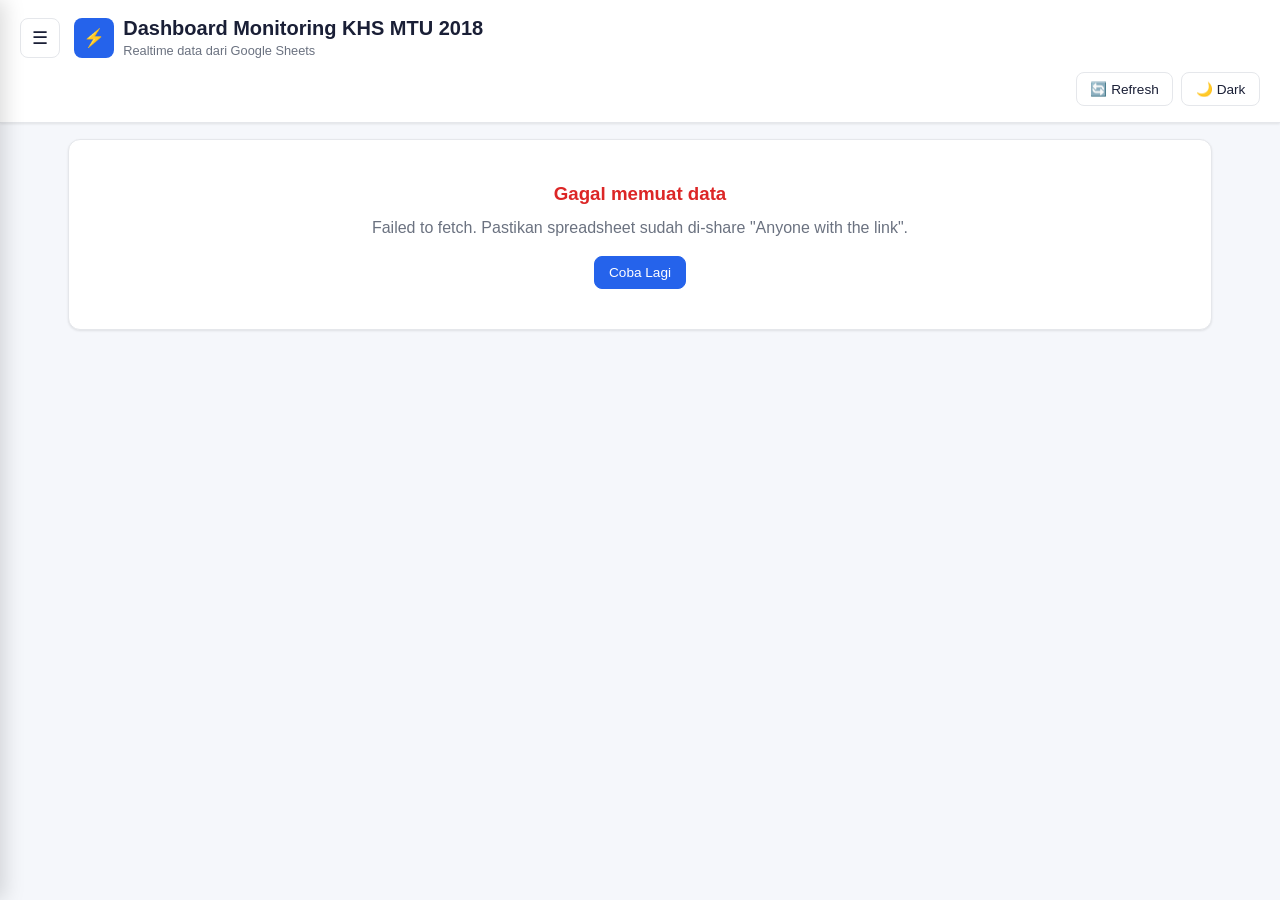
<file: 2018.html>
<!DOCTYPE html>
<html lang="id">
<head>
<meta charset="UTF-8"/>
<meta name="viewport" content="width=device-width, initial-scale=1.0"/>
<title>Dashboard KHS MTU 2018 — UPT Probolinggo</title>
<link rel="stylesheet" href="assets/style.css"/>
<script>
/* ── KONFIGURASI DASHBOARD 2018 ─────────────────────────
   Sheet  : 01. REKAP MTU 2018  (gid=1663287907)
   Kolom  : O (idx 14) = JML MTU
             P (idx 15) = STATUS PASANG (SUDAH/BELUM)
   Filter : tidak ada (tampilkan semua baris)
   Tabel  : tampilkan kolom 0..15 (A sampai P = STATUS PASANG)
──────────────────────────────────────────────────────── */
const DASHBOARD_CONFIG = {
  sheetId      : '1n2rFEUf5O02qZuUqEK9WqID5nC9CGObcokTN2qZ8Sps',
  gid          : '1663287907',
  year         : 2018,
  title        : 'KHS MTU 2018',
  jumlahIdx    : 14,
  statusIdx    : 15,
  filterIdx    : null,
  filterVal    : null,
  tableUntilIdx: 15
};
</script>
</head>
<body>

<!-- Sidebar -->
<div class="sidebar-backdrop" id="sidebarBackdrop"></div>
<aside class="sidebar" id="sidebar" aria-hidden="true">
  <div class="sidebar-header">
    <div class="sidebar-title">
      <div class="logo">⚡</div>
      <div><div class="sidebar-brand">KHS MTU</div><div class="sidebar-sub">UPT Probolinggo</div></div>
    </div>
    <button class="sidebar-close" id="sidebarCloseBtn" aria-label="Tutup sidebar">✕</button>
  </div>
  <nav class="sidebar-nav">
    <a href="index.html" class="sidebar-link">🏠 <span>Dashboard Utama</span></a>
    <a href="2018.html" class="sidebar-link active">📅 <span>MTU 2018</span></a>
    <a href="2021.html" class="sidebar-link">📅 <span>MTU 2021</span></a>
    <a href="2023.html" class="sidebar-link">📅 <span>MTU 2023</span></a>
    <a href="2024.html" class="sidebar-link">📅 <span>MTU 2024</span></a>
    <a href="2026.html" class="sidebar-link">📅 <span>MTU 2026</span></a>
  </nav>
  <div class="sidebar-footer"><div>PT PLN (PERSERO)</div><div>UPT PROBOLINGGO</div></div>
</aside>

<header>
  <div class="header-inner">
    <div class="title">
      <button class="hamburger-btn" id="hamburgerBtn" aria-label="Buka menu">☰</button>
      <div class="logo">⚡</div>
      <div style="min-width:0;">
        <h1>Dashboard Monitoring KHS MTU 2018</h1>
        <div class="subtitle">Realtime data dari Google Sheets</div>
      </div>
    </div>
    <div class="header-actions">
      <button class="btn" id="refreshBtnL">🔄 Refresh</button>
      <button class="btn" id="themeToggle">🌙 Dark</button>
    </div>
  </div>
</header>

<main>

  <!-- Loading -->
  <div id="loadingL" class="loading">
    <div class="spinner"></div>
    <p>Memuat data dari Google Sheets...</p>
  </div>

  <!-- Error -->
  <div id="errorL" class="error hidden">
    <h3>Gagal memuat data</h3>
    <p id="errorMsgL"></p>
    <button class="btn btn-primary" onclick="loadDataLegacy()">Coba Lagi</button>
  </div>

  <!-- Dashboard -->
  <div id="dashboardL" class="hidden">

    <!-- Stat cards -->
    <div class="stats-grid">
      <div class="stat-card primary">
        <div class="label">JUMLAH MTU</div>
        <div class="value" id="statTotal">—</div>
      </div>
      <div class="stat-card success">
        <div class="label">SUDAH TERPASANG</div>
        <div class="value" id="statTerpasang">—</div>
      </div>
      <div class="stat-card warning">
        <div class="label">BELUM TERPASANG</div>
        <div class="value" id="statBelum">—</div>
      </div>
      <!-- Bursa: hidden untuk 2018, ditampilkan oleh JS hanya untuk 2023 -->
      <div class="stat-card" id="statBursaWrap" style="display:none;">
        <div class="label">BELUM TERPASANG (BURSA)</div>
        <div class="value" id="statBursa">—</div>
      </div>
    </div>

    <!-- Filter -->
    <div class="filters">
      <div class="filter-group">
        <label for="filterGIL">Gardu Induk</label>
        <select id="filterGIL"><option value="" class="default-opt">Semua GI</option></select>
      </div>
      <div class="filter-group">
        <label for="filterJenisMTUL">Jenis MTU</label>
        <select id="filterJenisMTUL"><option value="" class="default-opt">Semua Jenis MTU</option></select>
      </div>
      <div class="filter-group">
        <label for="filterStatusL">Status Pasang</label>
        <select id="filterStatusL"><option value="" class="default-opt">Semua Status</option></select>
      </div>
      <div class="filter-reset">
        <button class="btn" id="resetFiltersL">↺ Reset Filter</button>
      </div>
    </div>

    <!-- Tabel -->
    <div class="table-card">
      <div class="table-header">
        <h3>📋 Data Detail</h3>
        <div class="table-header-right">
          <div class="table-info" id="tableInfoL">Menampilkan 0 data</div>
          <button class="btn btn-copy" id="copyTableBtnL" title="Salin data">📋 Copy</button>
        </div>
      </div>
      <div class="table-toggle-wrap">
        <div class="table-toggle">
          <button type="button" class="table-toggle-btn table-toggle-btn-l active" data-mode="total">
            <span class="ttb-label">Total MTU</span>
            <span class="ttb-count" id="ttbCountTotalL">0</span>
          </button>
          <button type="button" class="table-toggle-btn table-toggle-btn-l" data-mode="terpasang">
            <span class="ttb-label">Sudah Terpasang</span>
            <span class="ttb-count" id="ttbCountTerpasangL">0</span>
          </button>
          <button type="button" class="table-toggle-btn table-toggle-btn-l" data-mode="belum">
            <span class="ttb-label">Belum Terpasang</span>
            <span class="ttb-count" id="ttbCountBelumL">0</span>
          </button>
        </div>
      </div>
      <div class="table-scroll">
        <table>
          <thead><tr id="tableHeaderRowL"></tr></thead>
          <tbody id="tableBodyL"></tbody>
        </table>
      </div>
      <div class="pagination">
        <div class="pagination-info" id="paginationInfoL"></div>
        <div class="pagination-buttons">
          <button class="btn" id="prevPageL">← Prev</button>
          <button class="btn" id="nextPageL">Next →</button>
        </div>
      </div>
    </div>

  </div><!-- /#dashboardL -->
</main>

<button class="scroll-top" id="scrollTopBtn" title="Kembali ke atas">↑</button>

<script src="assets/dashboard-legacy.js"></script>
</body>
</html>
</file>
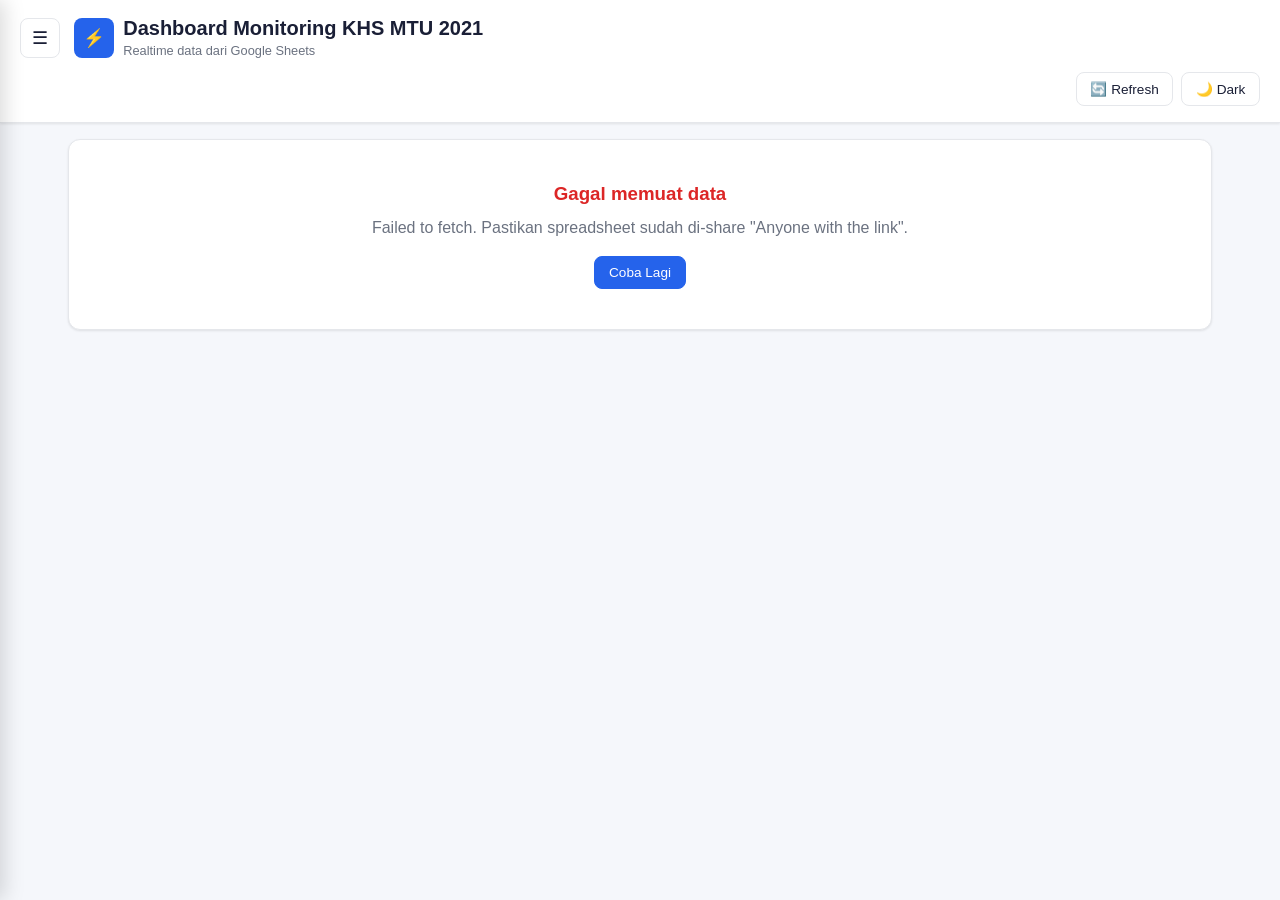
<file: 2021.html>
<!DOCTYPE html>
<html lang="id">
<head>
<meta charset="UTF-8"/>
<meta name="viewport" content="width=device-width, initial-scale=1.0"/>
<title>Dashboard KHS MTU 2021 — UPT Probolinggo</title>
<link rel="stylesheet" href="assets/style.css"/>
<script>
/* ── KONFIGURASI DASHBOARD 2021 ─────────────────────────
   Sheet  : 02. REKAP MTU 2021  (gid=561512309)
   Kolom  : I (idx 8)  = JML MTU
             Q (idx 16) = STATUS PASANG (SUDAH/BELUM)
   Filter : tidak ada
   Tabel  : tampilkan kolom 0..16 (A sampai Q)
──────────────────────────────────────────────────────── */
const DASHBOARD_CONFIG = {
  sheetId      : '1n2rFEUf5O02qZuUqEK9WqID5nC9CGObcokTN2qZ8Sps',
  gid          : '561512309',
  year         : 2021,
  title        : 'KHS MTU 2021',
  jumlahIdx    : 8,
  statusIdx    : 16,
  filterIdx    : null,
  filterVal    : null,
  tableUntilIdx: 16
};
</script>
</head>
<body>

<div class="sidebar-backdrop" id="sidebarBackdrop"></div>
<aside class="sidebar" id="sidebar" aria-hidden="true">
  <div class="sidebar-header">
    <div class="sidebar-title">
      <div class="logo">⚡</div>
      <div><div class="sidebar-brand">KHS MTU</div><div class="sidebar-sub">UPT Probolinggo</div></div>
    </div>
    <button class="sidebar-close" id="sidebarCloseBtn" aria-label="Tutup sidebar">✕</button>
  </div>
  <nav class="sidebar-nav">
    <a href="index.html" class="sidebar-link">🏠 <span>Dashboard Utama</span></a>
    <a href="2018.html" class="sidebar-link">📅 <span>MTU 2018</span></a>
    <a href="2021.html" class="sidebar-link active">📅 <span>MTU 2021</span></a>
    <a href="2023.html" class="sidebar-link">📅 <span>MTU 2023</span></a>
    <a href="2024.html" class="sidebar-link">📅 <span>MTU 2024</span></a>
    <a href="2026.html" class="sidebar-link">📅 <span>MTU 2026</span></a>
  </nav>
  <div class="sidebar-footer"><div>PT PLN (PERSERO)</div><div>UPT PROBOLINGGO</div></div>
</aside>

<header>
  <div class="header-inner">
    <div class="title">
      <button class="hamburger-btn" id="hamburgerBtn" aria-label="Buka menu">☰</button>
      <div class="logo">⚡</div>
      <div style="min-width:0;">
        <h1>Dashboard Monitoring KHS MTU 2021</h1>
        <div class="subtitle">Realtime data dari Google Sheets</div>
      </div>
    </div>
    <div class="header-actions">
      <button class="btn" id="refreshBtnL">🔄 Refresh</button>
      <button class="btn" id="themeToggle">🌙 Dark</button>
    </div>
  </div>
</header>

<main>
  <div id="loadingL" class="loading">
    <div class="spinner"></div><p>Memuat data dari Google Sheets...</p>
  </div>
  <div id="errorL" class="error hidden">
    <h3>Gagal memuat data</h3><p id="errorMsgL"></p>
    <button class="btn btn-primary" onclick="loadDataLegacy()">Coba Lagi</button>
  </div>
  <div id="dashboardL" class="hidden">
    <div class="stats-grid">
      <div class="stat-card primary"><div class="label">JUMLAH MTU</div><div class="value" id="statTotal">—</div></div>
      <div class="stat-card success"><div class="label">SUDAH TERPASANG</div><div class="value" id="statTerpasang">—</div></div>
      <div class="stat-card warning"><div class="label">BELUM TERPASANG</div><div class="value" id="statBelum">—</div></div>
      <div class="stat-card" id="statBursaWrap" style="display:none;"><div class="label">BELUM TERPASANG (BURSA)</div><div class="value" id="statBursa">—</div></div>
    </div>
    <div class="filters">
      <div class="filter-group"><label for="filterGIL">Gardu Induk</label><select id="filterGIL"><option value="" class="default-opt">Semua GI</option></select></div>
      <div class="filter-group"><label for="filterJenisMTUL">Jenis MTU</label><select id="filterJenisMTUL"><option value="" class="default-opt">Semua Jenis MTU</option></select></div>
      <div class="filter-group"><label for="filterStatusL">Status Pasang</label><select id="filterStatusL"><option value="" class="default-opt">Semua Status</option></select></div>
      <div class="filter-reset"><button class="btn" id="resetFiltersL">↺ Reset Filter</button></div>
    </div>
    <div class="table-card">
      <div class="table-header">
        <h3>📋 Data Detail</h3>
        <div class="table-header-right">
          <div class="table-info" id="tableInfoL">Menampilkan 0 data</div>
          <button class="btn btn-copy" id="copyTableBtnL" title="Salin data">📋 Copy</button>
        </div>
      </div>
      <div class="table-toggle-wrap">
        <div class="table-toggle">
          <button type="button" class="table-toggle-btn table-toggle-btn-l active" data-mode="total"><span class="ttb-label">Total MTU</span><span class="ttb-count" id="ttbCountTotalL">0</span></button>
          <button type="button" class="table-toggle-btn table-toggle-btn-l" data-mode="terpasang"><span class="ttb-label">Sudah Terpasang</span><span class="ttb-count" id="ttbCountTerpasangL">0</span></button>
          <button type="button" class="table-toggle-btn table-toggle-btn-l" data-mode="belum"><span class="ttb-label">Belum Terpasang</span><span class="ttb-count" id="ttbCountBelumL">0</span></button>
        </div>
      </div>
      <div class="table-scroll"><table><thead><tr id="tableHeaderRowL"></tr></thead><tbody id="tableBodyL"></tbody></table></div>
      <div class="pagination">
        <div class="pagination-info" id="paginationInfoL"></div>
        <div class="pagination-buttons"><button class="btn" id="prevPageL">← Prev</button><button class="btn" id="nextPageL">Next →</button></div>
      </div>
    </div>
  </div>
</main>
<button class="scroll-top" id="scrollTopBtn" title="Kembali ke atas">↑</button>
<script src="assets/dashboard-legacy.js"></script>
</body>
</html>
</file>
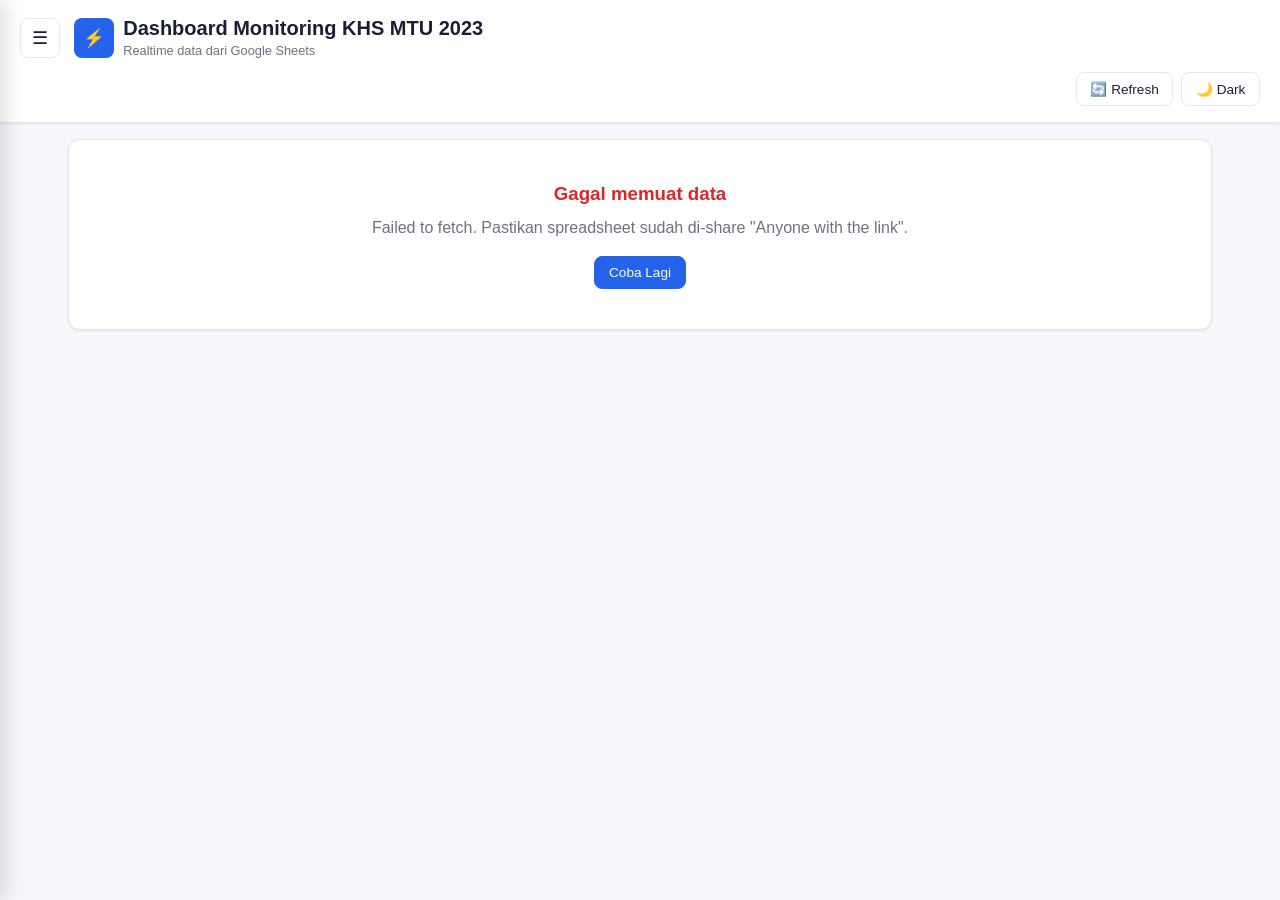
<file: 2023.html>
<!DOCTYPE html>
<html lang="id">
<head>
<meta charset="UTF-8"/>
<meta name="viewport" content="width=device-width, initial-scale=1.0"/>
<title>Dashboard KHS MTU 2023 — UPT Probolinggo</title>
<link rel="stylesheet" href="assets/style.css"/>
<script>
/* ── KONFIGURASI DASHBOARD 2023 ─────────────────────────
   Sheet  : 03. REKAP MTU 2023  (gid=1740942727)
   Kolom  : D (idx 3)  = STATUS MTU → filter hanya SCM
             L (idx 11) = JML MTU
             T (idx 19) = STATUS PASANG (SUDAH/BELUM/BURSA)
   Tabel  : tampilkan kolom 0..19 (A sampai T)
──────────────────────────────────────────────────────── */
const DASHBOARD_CONFIG = {
  sheetId      : '1n2rFEUf5O02qZuUqEK9WqID5nC9CGObcokTN2qZ8Sps',
  gid          : '1740942727',
  year         : 2023,
  title        : 'KHS MTU 2023',
  jumlahIdx    : 11,
  statusIdx    : 19,
  filterIdx    : 3,
  filterVal    : 'SCM',
  tableUntilIdx: 19
};
</script>
</head>
<body>

<div class="sidebar-backdrop" id="sidebarBackdrop"></div>
<aside class="sidebar" id="sidebar" aria-hidden="true">
  <div class="sidebar-header">
    <div class="sidebar-title">
      <div class="logo">⚡</div>
      <div><div class="sidebar-brand">KHS MTU</div><div class="sidebar-sub">UPT Probolinggo</div></div>
    </div>
    <button class="sidebar-close" id="sidebarCloseBtn" aria-label="Tutup sidebar">✕</button>
  </div>
  <nav class="sidebar-nav">
    <a href="index.html" class="sidebar-link">🏠 <span>Dashboard Utama</span></a>
    <a href="2018.html" class="sidebar-link">📅 <span>MTU 2018</span></a>
    <a href="2021.html" class="sidebar-link">📅 <span>MTU 2021</span></a>
    <a href="2023.html" class="sidebar-link active">📅 <span>MTU 2023</span></a>
    <a href="2024.html" class="sidebar-link">📅 <span>MTU 2024</span></a>
    <a href="2026.html" class="sidebar-link">📅 <span>MTU 2026</span></a>
  </nav>
  <div class="sidebar-footer"><div>PT PLN (PERSERO)</div><div>UPT PROBOLINGGO</div></div>
</aside>

<header>
  <div class="header-inner">
    <div class="title">
      <button class="hamburger-btn" id="hamburgerBtn" aria-label="Buka menu">☰</button>
      <div class="logo">⚡</div>
      <div style="min-width:0;">
        <h1>Dashboard Monitoring KHS MTU 2023</h1>
        <div class="subtitle">Realtime data dari Google Sheets</div>
      </div>
    </div>
    <div class="header-actions">
      <button class="btn" id="refreshBtnL">🔄 Refresh</button>
      <button class="btn" id="themeToggle">🌙 Dark</button>
    </div>
  </div>
</header>

<main>
  <div id="loadingL" class="loading">
    <div class="spinner"></div><p>Memuat data dari Google Sheets...</p>
  </div>
  <div id="errorL" class="error hidden">
    <h3>Gagal memuat data</h3><p id="errorMsgL"></p>
    <button class="btn btn-primary" onclick="loadDataLegacy()">Coba Lagi</button>
  </div>
  <div id="dashboardL" class="hidden">
    <div class="stats-grid">
      <div class="stat-card primary"><div class="label">JUMLAH MTU</div><div class="value" id="statTotal">—</div></div>
      <div class="stat-card success"><div class="label">SUDAH TERPASANG</div><div class="value" id="statTerpasang">—</div></div>
      <div class="stat-card warning"><div class="label">BELUM TERPASANG</div><div class="value" id="statBelum">—</div></div>
      <!-- Bursa: ditampilkan oleh JS karena year=2023 -->
      <div class="stat-card danger" id="statBursaWrap">
        <div class="label">BELUM TERPASANG (BURSA)</div>
        <div class="value" id="statBursa">—</div>
      </div>
    </div>
    <div class="filters">
      <div class="filter-group"><label for="filterGIL">Gardu Induk</label><select id="filterGIL"><option value="" class="default-opt">Semua GI</option></select></div>
      <div class="filter-group"><label for="filterJenisMTUL">Jenis MTU</label><select id="filterJenisMTUL"><option value="" class="default-opt">Semua Jenis MTU</option></select></div>
      <div class="filter-group"><label for="filterStatusL">Status Pasang</label><select id="filterStatusL"><option value="" class="default-opt">Semua Status</option></select></div>
      <div class="filter-reset"><button class="btn" id="resetFiltersL">↺ Reset Filter</button></div>
    </div>
    <div class="table-card">
      <div class="table-header">
        <h3>📋 Data Detail</h3>
        <div class="table-header-right">
          <div class="table-info" id="tableInfoL">Menampilkan 0 data</div>
          <button class="btn btn-copy" id="copyTableBtnL" title="Salin data">📋 Copy</button>
        </div>
      </div>
      <div class="table-toggle-wrap">
        <div class="table-toggle">
          <button type="button" class="table-toggle-btn table-toggle-btn-l active" data-mode="total"><span class="ttb-label">Total MTU</span><span class="ttb-count" id="ttbCountTotalL">0</span></button>
          <button type="button" class="table-toggle-btn table-toggle-btn-l" data-mode="terpasang"><span class="ttb-label">Sudah Terpasang</span><span class="ttb-count" id="ttbCountTerpasangL">0</span></button>
          <button type="button" class="table-toggle-btn table-toggle-btn-l" data-mode="belum"><span class="ttb-label">Belum Terpasang</span><span class="ttb-count" id="ttbCountBelumL">0</span></button>
        </div>
      </div>
      <div class="table-scroll"><table><thead><tr id="tableHeaderRowL"></tr></thead><tbody id="tableBodyL"></tbody></table></div>
      <div class="pagination">
        <div class="pagination-info" id="paginationInfoL"></div>
        <div class="pagination-buttons"><button class="btn" id="prevPageL">← Prev</button><button class="btn" id="nextPageL">Next →</button></div>
      </div>
    </div>
  </div>
</main>
<button class="scroll-top" id="scrollTopBtn" title="Kembali ke atas">↑</button>
<script src="assets/dashboard-legacy.js"></script>
</body>
</html>
</file>
<file: assets/style.css>
:root {
    --bg: #f5f7fb; --surface: #ffffff; --surface-2: #f0f2f7;
    --text: #1a1f36; --text-muted: #6b7280; --border: #e5e7eb;
    --primary: #2563eb; --primary-hover: #1d4ed8;
    --success: #16a34a; --warning: #f59e0b; --danger: #dc2626;
    --shadow: 0 1px 3px rgba(0,0,0,0.06), 0 1px 2px rgba(0,0,0,0.04);
    --shadow-lg: 0 8px 20px rgba(0,0,0,0.15);
    --row-selected-bg: #fef3c7;
    --row-selected-text: #1a1f36;
    --row-selected-border: #f59e0b;
  }
  [data-theme="dark"] {
    --bg: #0f172a; --surface: #1e293b; --surface-2: #283548;
    --text: #f1f5f9; --text-muted: #94a3b8; --border: #334155;
    --primary: #3b82f6; --primary-hover: #60a5fa;
    --success: #22c55e; --warning: #fbbf24; --danger: #ef4444;
    --shadow: 0 1px 3px rgba(0,0,0,0.4);
    --shadow-lg: 0 8px 20px rgba(0,0,0,0.5);
    --row-selected-bg: #3b3416;
    --row-selected-text: #fde68a;
    --row-selected-border: #fbbf24;
  }
  *, *::before, *::after { box-sizing: border-box; margin: 0; padding: 0; }
  html, body {
    width: 100%; max-width: 100%; overflow-x: hidden;
    -webkit-text-size-adjust: 100%;
    text-size-adjust: 100%;
  }
  body {
    font-family: -apple-system, BlinkMacSystemFont, 'Segoe UI', Roboto, sans-serif;
    background: var(--bg); color: var(--text);
    min-height: 100vh; transition: background 0.3s, color 0.3s; line-height: 1.5;
  }

  header {
    background: var(--surface); border-bottom: 1px solid var(--border);
    padding: 1rem 1.25rem; box-shadow: var(--shadow);
    position: sticky; top: 0; z-index: 100; width: 100%;
  }
  .header-inner {
    width: 100%; max-width: 1240px; margin: 0 auto;
    display: flex; flex-direction: column; gap: 0.75rem;
  }
  .title { display: flex; align-items: center; gap: 0.6rem; min-width: 0; width: 100%; }
  .title h1 { font-size: clamp(1rem, 3.5vw, 1.25rem); font-weight: 600; line-height: 1.25; }
  .title .subtitle { font-size: clamp(0.7rem, 2vw, 0.8rem); color: var(--text-muted); }
  .logo {
    width: 40px; height: 40px; flex-shrink: 0;
    background: var(--primary); border-radius: 8px;
    display: flex; align-items: center; justify-content: center;
    color: white; font-weight: 700; font-size: 1.1rem;
  }
  .header-actions {
    display: flex; gap: 0.5rem; align-items: center;
    justify-content: flex-end; width: 100%; flex-wrap: wrap;
  }
  .btn {
    padding: 0.5rem 0.85rem; border: 1px solid var(--border); border-radius: 8px;
    background: var(--surface); color: var(--text); cursor: pointer;
    font-size: 0.85rem; transition: all 0.2s;
    display: inline-flex; align-items: center; gap: 0.35rem; white-space: nowrap;
  }
  .btn:hover { background: var(--surface-2); border-color: var(--primary); }
  .btn-primary { background: var(--primary); color: white; border-color: var(--primary); }
  .btn:disabled { opacity: 0.5; cursor: not-allowed; }

  /* ===== MAIN: padding fluid kiri-kanan ===== */
  main {
    width: 100%;
    max-width: 1240px;
    margin: 0 auto;
    /* padding kiri-kanan responsif: minimum 1.25rem di HP, sampai 3rem di desktop */
    padding: 1rem clamp(1.25rem, 6vw, 3rem);
  }

  .stats-grid {
    display: grid;
    grid-template-columns: repeat(auto-fit, minmax(min(100%, 200px), 1fr));
    gap: 0.75rem; margin-bottom: 1.25rem; width: 100%;
  }
  .stat-card {
    background: var(--surface); border: 1px solid var(--border);
    border-radius: 12px; padding: 1rem 1.25rem; box-shadow: var(--shadow);
    min-width: 0;
  }
  .stat-card .label {
    font-size: 0.75rem; color: var(--text-muted);
    text-transform: uppercase; letter-spacing: 0.05em; margin-bottom: 0.5rem;
    word-break: break-word;
  }
  .stat-card .value { font-size: clamp(1.4rem, 4vw, 1.75rem); font-weight: 700; word-break: break-word; }
  .stat-card.primary { border-left: 4px solid var(--primary); }
  .stat-card.success { border-left: 4px solid var(--success); }
  .stat-card.warning { border-left: 4px solid var(--warning); }

  .filters {
    background: var(--surface); border: 1px solid var(--border);
    border-radius: 12px; padding: 1rem; margin-bottom: 1.25rem;
    box-shadow: var(--shadow);
    display: grid;
    grid-template-columns: repeat(auto-fit, minmax(min(100%, 170px), 1fr));
    gap: 0.75rem; width: 100%;
  }
  .filter-group { display: flex; flex-direction: column; gap: 0.35rem; min-width: 0; }
  .filter-group label {
    font-size: 0.7rem; color: var(--text-muted);
    text-transform: uppercase; letter-spacing: 0.05em; font-weight: 600;
  }
  .filter-group select {
    width: 100%; padding: 0.55rem 0.75rem; border: 1px solid var(--border);
    border-radius: 8px; background: var(--surface); color: var(--text);
    font-size: 0.9rem;
  }
  .filter-group select:focus { outline: none; border-color: var(--primary); }
  .filter-group select:disabled { opacity: 0.5; cursor: not-allowed; }
  /* Opsi default ("Semua ULTG", dll) tampil bold */
  .filter-group select option.default-opt { font-weight: 700; }
  .filter-reset { grid-column: 1 / -1; display: flex; justify-content: flex-end; }

  .charts-grid {
    display: grid;
    grid-template-columns: repeat(auto-fit, minmax(min(100%, 320px), 1fr));
    gap: 1rem; margin-bottom: 1.25rem; width: 100%;
  }
  .chart-card {
    background: var(--surface); border: 1px solid var(--border);
    border-radius: 12px; padding: 1rem; box-shadow: var(--shadow); min-width: 0;
  }
  .chart-card h3 { font-size: 0.95rem; font-weight: 600; }
  .chart-card-header {
    display: flex; justify-content: space-between; align-items: center;
    flex-wrap: wrap; gap: 0.5rem; margin-bottom: 0.75rem;
  }

  /* Filter di atas chart: dropdown + tombol search untuk buka modal */
  .chart-filter {
    display: flex; gap: 0.5rem; align-items: stretch;
    margin-bottom: 0.85rem;
  }
  .chart-filter.hidden-filter { display: none; }
  .chart-filter-select {
    flex: 1;
    padding: 0.5rem 0.75rem;
    border: 1px solid var(--border);
    border-radius: 8px;
    background: var(--surface);
    color: var(--text);
    font-size: 0.85rem;
    min-width: 0;
  }
  .chart-filter-select:focus { outline: none; border-color: var(--primary); }
  .chart-filter-select option.default-opt { font-weight: 700; }
  .chart-filter-search {
    flex: 0 0 auto;
    padding: 0.5rem 0.85rem;
    border: 1px solid var(--border);
    border-radius: 8px;
    background: var(--surface);
    color: var(--text);
    cursor: pointer;
    font-size: 0.95rem;
    transition: all 0.18s;
    display: inline-flex; align-items: center; justify-content: center;
    line-height: 1;
  }
  .chart-filter-search:hover {
    background: var(--primary);
    color: white;
    border-color: var(--primary);
  }
  .pie-mode-toggle {
    display: inline-flex;
    background: var(--surface-2);
    border: 1px solid var(--border);
    border-radius: 8px;
    padding: 2px;
    gap: 2px;
  }
  .pie-mode-btn, .bar-mode-btn, .plan-mode-btn {
    background: transparent;
    border: none;
    padding: 0.35rem 0.7rem;
    font-size: 0.78rem;
    font-weight: 500;
    color: var(--text-muted);
    cursor: pointer;
    border-radius: 6px;
    transition: all 0.18s;
    white-space: nowrap;
  }
  .pie-mode-btn:hover, .bar-mode-btn:hover, .plan-mode-btn:hover { color: var(--text); }
  .pie-mode-btn.active, .bar-mode-btn.active, .plan-mode-btn.active {
    background: var(--surface);
    color: var(--primary);
    font-weight: 600;
    box-shadow: var(--shadow);
  }
  .chart-wrapper { position: relative; height: 280px; width: 100%; }

  .table-card {
    background: var(--surface); border: 1px solid var(--border);
    border-radius: 12px; box-shadow: var(--shadow); overflow: hidden; width: 100%;
  }
  .table-header {
    padding: 0.85rem 1rem; border-bottom: 1px solid var(--border);
    display: flex; justify-content: space-between; align-items: center;
    flex-wrap: wrap; gap: 0.5rem;
  }
  .table-header h3 { font-size: 0.95rem; font-weight: 600; }
  .table-info { font-size: 0.8rem; color: var(--text-muted); }
  .table-header-right {
    display: flex; align-items: center; gap: 0.75rem; flex-wrap: wrap;
  }
  .btn-copy {
    font-size: 0.78rem;
    padding: 0.4rem 0.7rem;
  }
  .btn-copy.copied {
    background: var(--success);
    color: white;
    border-color: var(--success);
  }

  /* Hyperlink di dalam tabel data */
  td a.cell-link {
    color: var(--primary);
    text-decoration: underline;
    text-underline-offset: 2px;
    word-break: break-all;
  }
  td a.cell-link:hover { color: var(--primary-hover); }

  /* Toggle filter tabel */
  .table-toggle-wrap {
    padding: 0.75rem 1rem;
    border-bottom: 1px solid var(--border);
    background: var(--surface);
  }
  .table-toggle {
    display: flex;
    gap: 0.5rem;
    flex-wrap: wrap;
  }
  .table-toggle-btn {
    flex: 1 1 auto;
    min-width: 130px;
    background: var(--surface-2);
    border: 1px solid var(--border);
    padding: 0.55rem 0.85rem;
    border-radius: 8px;
    cursor: pointer;
    transition: all 0.18s;
    display: flex;
    align-items: center;
    justify-content: space-between;
    gap: 0.5rem;
    color: var(--text-muted);
    font-size: 0.85rem;
  }
  .table-toggle-btn:hover {
    background: var(--border);
    color: var(--text);
  }
  .table-toggle-btn .ttb-label {
    font-weight: 500;
    white-space: nowrap;
  }
  .table-toggle-btn .ttb-count {
    background: var(--surface);
    color: var(--text-muted);
    border-radius: 999px;
    padding: 0.1rem 0.55rem;
    font-size: 0.75rem;
    font-weight: 600;
    min-width: 28px;
    text-align: center;
  }
  .table-toggle-btn.active {
    background: var(--primary);
    border-color: var(--primary);
    color: white;
    font-weight: 600;
    box-shadow: var(--shadow);
  }
  .table-toggle-btn.active .ttb-label { color: white; }
  .table-toggle-btn.active .ttb-count {
    background: rgba(255,255,255,0.25);
    color: white;
  }

  .table-scroll {
    overflow-x: auto; overflow-y: auto;
    max-height: 600px;
    -webkit-overflow-scrolling: touch;
    /* Hint browser untuk optimasi scroll */
    will-change: scroll-position;
    contain: paint;
    /* Scroll snap ringan opsional, biar geser lebih "kunci" */
    overscroll-behavior: contain;
  }
  table { width: 100%; border-collapse: collapse; font-size: 0.85rem; }
  thead { background: var(--surface-2); }
  th {
    padding: 0.7rem 0.9rem; text-align: left; font-weight: 600;
    border-bottom: 1px solid var(--border); cursor: pointer;
    user-select: none; white-space: nowrap;
    position: sticky; top: 0; background: var(--surface-2); z-index: 1;
    font-size: 0.85rem;
  }
  th:hover { background: var(--border); }
  th .sort-icon { opacity: 0.4; margin-left: 0.25rem; font-size: 0.7rem; }
  th.sort-asc .sort-icon, th.sort-desc .sort-icon { opacity: 1; color: var(--primary); }
  td {
    padding: 0.7rem 0.9rem;
    border-bottom: 1px solid var(--border);
    white-space: nowrap;
    font-size: 0.85rem;
    /* Cegah auto-resize teks panjang di iOS/mobile */
    max-width: 320px;
    overflow: hidden;
    text-overflow: ellipsis;
  }
  tbody tr { transition: background 0.15s; cursor: pointer; }
  tbody tr:hover { background: var(--surface-2); }
  tbody tr.highlight-danger { background: rgba(220, 38, 38, 0.08); }
  tbody tr.highlight-warning { background: rgba(245, 158, 11, 0.08); }

  tbody tr.row-selected,
  tbody tr.row-selected:hover,
  tbody tr.row-selected.highlight-warning,
  tbody tr.row-selected.highlight-danger {
    background: var(--row-selected-bg) !important;
    color: var(--row-selected-text);
    box-shadow: inset 4px 0 0 var(--row-selected-border);
    font-weight: 500;
  }

  .loading, .error {
    background: var(--surface); border: 1px solid var(--border);
    border-radius: 12px; padding: 2.5rem 1.25rem; text-align: center;
    box-shadow: var(--shadow); width: 100%;
  }
  .spinner {
    border: 4px solid var(--border); border-top: 4px solid var(--primary);
    border-radius: 50%; width: 48px; height: 48px;
    animation: spin 1s linear infinite; margin: 0 auto 1rem;
  }
  @keyframes spin { 0% { transform: rotate(0deg); } 100% { transform: rotate(360deg); } }
  .error h3 { color: var(--danger); margin-bottom: 0.5rem; }
  .error p { color: var(--text-muted); margin-bottom: 1rem; word-break: break-word; }

  .pagination {
    padding: 0.85rem 1rem; border-top: 1px solid var(--border);
    display: flex; justify-content: space-between; align-items: center;
    flex-wrap: wrap; gap: 0.5rem;
  }
  .pagination-info { font-size: 0.8rem; color: var(--text-muted); }
  .pagination-buttons { display: flex; gap: 0.4rem; }

  .hidden { display: none !important; }

  /* ===== MODAL DRILLDOWN ===== */
  body.modal-open { overflow: hidden; }

  .modal-backdrop {
    position: fixed; inset: 0;
    background: rgba(15, 23, 42, 0.55);
    backdrop-filter: blur(4px);
    -webkit-backdrop-filter: blur(4px);
    z-index: 300;
    display: flex;
    align-items: center;
    justify-content: center;
    opacity: 0;
    pointer-events: none;
    transition: opacity 0.3s ease;
    padding: clamp(1rem, 5vh, 4rem) clamp(1rem, 4vw, 2rem);
  }
  .modal-backdrop.visible {
    opacity: 1;
    pointer-events: auto;
  }
  [data-theme="dark"] .modal-backdrop { background: rgba(0, 0, 0, 0.65); }

  .modal-sheet {
    background: var(--surface);
    border: 1px solid var(--border);
    border-radius: 16px;
    width: 100%;
    max-width: 1100px;
    /* Tinggi konsisten — modal selalu 85vh, tidak menyusut sesuai konten */
    height: 85vh;
    max-height: 85vh;
    display: flex;
    flex-direction: column;
    box-shadow: 0 -10px 40px rgba(0,0,0,0.25);
    transform: translateY(100vh);
    transition: transform 0.35s cubic-bezier(0.32, 0.72, 0, 1);
    overflow: hidden;
  }
  .modal-backdrop.visible .modal-sheet { transform: translateY(0); }

  .modal-header {
    padding: 1rem 1.25rem;
    border-bottom: 1px solid var(--border);
    display: flex;
    justify-content: space-between;
    align-items: flex-start;
    gap: 0.75rem;
    flex-shrink: 0;
  }
  .modal-title-wrap { min-width: 0; flex: 1; }
  .modal-header h3 {
    font-size: clamp(0.95rem, 2.5vw, 1.1rem);
    font-weight: 600;
    word-break: break-word;
    line-height: 1.3;
  }
  .modal-info {
    font-size: 0.8rem;
    color: var(--text-muted);
    margin-top: 0.25rem;
  }
  .modal-close {
    width: 36px; height: 36px;
    border-radius: 8px;
    border: 1px solid var(--border);
    background: var(--surface);
    color: var(--text);
    cursor: pointer;
    font-size: 1rem;
    display: flex; align-items: center; justify-content: center;
    transition: all 0.2s;
    flex-shrink: 0;
  }
  .modal-close:hover { background: var(--surface-2); border-color: var(--danger); color: var(--danger); }

  .modal-actions {
    display: flex; gap: 0.5rem; align-items: center; flex-shrink: 0;
  }

  /* Toggle filter di dalam modal — pakai class .modal-toggle-btn dengan style sama */
  .modal-toggle-wrap { padding: 0.65rem 1rem; }
  .modal-toggle-btn {
    flex: 1 1 auto;
    min-width: 110px;
    background: var(--surface-2);
    border: 1px solid var(--border);
    padding: 0.5rem 0.75rem;
    border-radius: 8px;
    cursor: pointer;
    transition: all 0.18s;
    display: flex;
    align-items: center;
    justify-content: space-between;
    gap: 0.5rem;
    color: var(--text-muted);
    font-size: 0.82rem;
  }
  .modal-toggle-btn:hover { background: var(--border); color: var(--text); }
  .modal-toggle-btn .ttb-label { font-weight: 500; white-space: nowrap; }
  .modal-toggle-btn .ttb-count {
    background: var(--surface);
    color: var(--text-muted);
    border-radius: 999px;
    padding: 0.1rem 0.5rem;
    font-size: 0.72rem;
    font-weight: 600;
    min-width: 26px;
    text-align: center;
  }
  .modal-toggle-btn.active {
    background: var(--primary);
    border-color: var(--primary);
    color: white;
    font-weight: 600;
    box-shadow: var(--shadow);
  }
  .modal-toggle-btn.active .ttb-label { color: white; }
  .modal-toggle-btn.active .ttb-count {
    background: rgba(255,255,255,0.25);
    color: white;
  }

  .modal-body {
    flex: 1;
    min-height: 0;
    display: flex;
    flex-direction: column;
    overflow: hidden;
  }
  .modal-table-scroll {
    flex: 1;
    overflow-x: auto;
    overflow-y: auto;
    -webkit-overflow-scrolling: touch;
    will-change: scroll-position;
    contain: paint;
    overscroll-behavior: contain;
  }
  .modal-table-scroll table { width: 100%; border-collapse: collapse; font-size: 0.85rem; }
  .modal-table-scroll thead { background: var(--surface-2); }
  .modal-table-scroll th {
    padding: 0.7rem 0.9rem; text-align: left; font-weight: 600;
    border-bottom: 1px solid var(--border);
    white-space: nowrap; font-size: 0.85rem;
    position: sticky; top: 0; background: var(--surface-2); z-index: 1;
  }
  .modal-table-scroll td {
    padding: 0.7rem 0.9rem; border-bottom: 1px solid var(--border);
    white-space: nowrap; font-size: 0.85rem;
    max-width: 320px; overflow: hidden; text-overflow: ellipsis;
  }
  .modal-table-scroll tbody tr:hover { background: var(--surface-2); }

  .modal-empty {
    flex: 1;
    display: flex;
    align-items: center;
    justify-content: center;
    padding: 2rem;
    color: var(--text-muted);
    font-size: 0.95rem;
  }

  /* ===== Scroll to Top button ===== */
  .scroll-top {
    position: fixed;
    bottom: clamp(1rem, 3vw, 1.75rem);
    right: clamp(1rem, 3vw, 1.75rem);
    width: 48px; height: 48px;
    border-radius: 50%;
    background: var(--primary);
    color: white;
    border: none;
    cursor: pointer;
    box-shadow: var(--shadow-lg);
    display: flex; align-items: center; justify-content: center;
    font-size: 1.4rem;
    opacity: 0;
    pointer-events: none;
    transform: translateY(12px);
    transition: opacity 0.25s ease, transform 0.25s ease, background 0.2s;
    z-index: 200;
  }
  .scroll-top.visible {
    opacity: 1;
    pointer-events: auto;
    transform: translateY(0);
  }
  .scroll-top:hover { background: var(--primary-hover); }
  .scroll-top:active { transform: translateY(0) scale(0.95); }

  @media (max-width: 480px) {
    main { padding: 0.75rem 1.25rem; }
    header { padding: 0.85rem 1.25rem; }
    .title h1 { font-size: 1rem; }
    .logo { width: 36px; height: 36px; font-size: 1rem; }
    .btn { padding: 0.45rem 0.65rem; font-size: 0.8rem; }
    .stat-card { padding: 0.85rem 1rem; }
    .filters, .chart-card { padding: 0.85rem; }
    .chart-wrapper { height: 240px; }
    .scroll-top { width: 44px; height: 44px; font-size: 1.25rem; }
    /* Modal di HP: padding lebih kecil agar konten lega */
    .modal-backdrop { padding: 2vh 0.75rem; }
    .modal-sheet { height: 90vh; max-height: 90vh; border-radius: 14px; }
    .modal-header { padding: 0.85rem 1rem; }
    .modal-table-scroll th, .modal-table-scroll td { padding: 0.6rem 0.75rem; font-size: 0.8rem; }
  }

/* ============================================================
   SIDEBAR NAVIGATION
   Tombol hamburger di kiri header → buka sidebar slide-in
   Klik backdrop, tombol X, link, atau Esc → tutup sidebar
============================================================ */
.hamburger-btn {
  background: transparent;
  border: 1px solid var(--border);
  border-radius: 8px;
  width: 40px; height: 40px;
  font-size: 1.1rem;
  cursor: pointer;
  color: var(--text);
  display: inline-flex;
  align-items: center;
  justify-content: center;
  transition: all 0.2s;
  flex-shrink: 0;
  margin-right: 0.25rem;
}
.hamburger-btn:hover {
  background: var(--surface-2);
  border-color: var(--primary);
}

.sidebar-backdrop {
  position: fixed; inset: 0;
  background: rgba(15, 23, 42, 0.5);
  backdrop-filter: blur(2px);
  -webkit-backdrop-filter: blur(2px);
  z-index: 400;
  opacity: 0;
  pointer-events: none;
  transition: opacity 0.25s ease;
}
.sidebar-backdrop.visible {
  opacity: 1;
  pointer-events: auto;
}
[data-theme="dark"] .sidebar-backdrop { background: rgba(0, 0, 0, 0.65); }

.sidebar {
  position: fixed;
  top: 0; left: 0; bottom: 0;
  width: min(300px, 85vw);
  background: var(--surface);
  border-right: 1px solid var(--border);
  z-index: 401;
  transform: translateX(-100%);
  transition: transform 0.3s cubic-bezier(0.32, 0.72, 0, 1);
  display: flex;
  flex-direction: column;
  box-shadow: 4px 0 20px rgba(0,0,0,0.15);
}
.sidebar.open { transform: translateX(0); }

.sidebar-header {
  padding: 1.1rem 1.25rem;
  border-bottom: 1px solid var(--border);
  display: flex;
  justify-content: space-between;
  align-items: center;
  gap: 0.5rem;
}
.sidebar-title {
  display: flex; align-items: center; gap: 0.6rem;
  min-width: 0;
}
.sidebar-brand {
  font-weight: 700;
  font-size: 1rem;
  color: var(--text);
  line-height: 1.2;
}
.sidebar-sub {
  font-size: 0.75rem;
  color: var(--text-muted);
}
.sidebar-close {
  width: 34px; height: 34px;
  border-radius: 8px;
  border: 1px solid var(--border);
  background: var(--surface);
  color: var(--text);
  cursor: pointer;
  font-size: 0.95rem;
  display: flex; align-items: center; justify-content: center;
  transition: all 0.2s;
  flex-shrink: 0;
}
.sidebar-close:hover {
  background: var(--surface-2);
  border-color: var(--danger);
  color: var(--danger);
}

.sidebar-nav {
  flex: 1;
  overflow-y: auto;
  padding: 0.75rem 0.65rem;
  display: flex;
  flex-direction: column;
  gap: 0.25rem;
}
.sidebar-link {
  text-decoration: none;
  color: var(--text);
  padding: 0.7rem 0.85rem;
  border-radius: 8px;
  font-size: 0.92rem;
  display: flex;
  align-items: center;
  gap: 0.6rem;
  transition: background 0.15s, color 0.15s;
  border: 1px solid transparent;
}
.sidebar-link:hover {
  background: var(--surface-2);
}
.sidebar-link.active {
  background: var(--primary);
  color: white;
  font-weight: 600;
}
.sidebar-link.active:hover {
  background: var(--primary-hover);
}
.sidebar-link.disabled {
  color: var(--text-muted);
  cursor: not-allowed;
  opacity: 0.6;
}
.sidebar-link.disabled:hover { background: transparent; }

.sidebar-footer {
  padding: 0.85rem 1.25rem;
  border-top: 1px solid var(--border);
  font-size: 0.72rem;
  color: var(--text-muted);
  text-align: center;
  line-height: 1.4;
}

/* ============================================================
   OVERVIEW PAGE — kartu ringkasan & kartu tahun
============================================================ */
.overview-section { margin-bottom: 1.5rem; }
.overview-section-title {
  font-size: 0.95rem;
  font-weight: 600;
  margin-bottom: 0.75rem;
  color: var(--text);
}

.summary-card {
  background: var(--surface);
  border: 1px solid var(--border);
  border-radius: 12px;
  padding: 1.5rem;
  box-shadow: var(--shadow);
  margin-bottom: 1.5rem;
}
.summary-card-title {
  font-size: 0.78rem;
  color: var(--text-muted);
  text-transform: uppercase;
  letter-spacing: 0.05em;
  margin-bottom: 1rem;
  font-weight: 600;
}
.summary-grid {
  display: grid;
  grid-template-columns: repeat(auto-fit, minmax(min(100%, 180px), 1fr));
  gap: 1rem;
}
.summary-stat {
  padding: 0.85rem 1rem;
  border-left: 4px solid var(--primary);
  background: var(--surface-2);
  border-radius: 8px;
}
.summary-stat.success { border-left-color: var(--success); }
.summary-stat.warning { border-left-color: var(--warning); }
.summary-stat .label {
  font-size: 0.72rem;
  color: var(--text-muted);
  text-transform: uppercase;
  letter-spacing: 0.05em;
  font-weight: 600;
  margin-bottom: 0.4rem;
}
.summary-stat .value {
  font-size: clamp(1.4rem, 4vw, 1.75rem);
  font-weight: 700;
  word-break: break-word;
}
.summary-stat .value.is-loading {
  color: var(--text-muted);
  font-size: 1rem;
  font-weight: 500;
}

.year-grid {
  display: grid;
  grid-template-columns: repeat(auto-fit, minmax(min(100%, 220px), 1fr));
  gap: 1rem;
}
.year-card {
  background: var(--surface);
  border: 1px solid var(--border);
  border-radius: 12px;
  padding: 1.25rem;
  box-shadow: var(--shadow);
  cursor: pointer;
  transition: all 0.2s;
  text-decoration: none;
  color: inherit;
  display: flex;
  flex-direction: column;
  gap: 0.85rem;
  position: relative;
}
.year-card:hover {
  transform: translateY(-2px);
  box-shadow: 0 8px 20px rgba(0,0,0,0.1);
  border-color: var(--primary);
}
.year-card-header {
  display: flex;
  justify-content: space-between;
  align-items: center;
}
.year-card-year {
  font-size: 1.5rem;
  font-weight: 700;
  color: var(--primary);
}
.year-card-arrow {
  color: var(--text-muted);
  font-size: 1.1rem;
  transition: transform 0.2s, color 0.2s;
}
.year-card:hover .year-card-arrow {
  color: var(--primary);
  transform: translateX(3px);
}
.year-card-stats {
  display: flex;
  flex-direction: column;
  gap: 0.5rem;
}
.year-card-stat {
  display: flex;
  justify-content: space-between;
  align-items: center;
  font-size: 0.85rem;
  padding: 0.35rem 0;
  border-bottom: 1px dashed var(--border);
}
.year-card-stat:last-child { border-bottom: none; }
.year-card-stat .stat-label {
  color: var(--text-muted);
}
.year-card-stat .stat-value {
  font-weight: 700;
  color: var(--text);
}
.year-card-stat.success .stat-value { color: var(--success); }
.year-card-stat.warning .stat-value { color: var(--warning); }

.year-card.disabled {
  opacity: 0.55;
  cursor: not-allowed;
  pointer-events: none;
}
.year-card.disabled .year-card-year { color: var(--text-muted); }

.year-card-loading {
  font-size: 0.85rem;
  color: var(--text-muted);
  font-style: italic;
}

/* Baris bursa di year card */
.year-card-stat.bursa .stat-value { color: var(--text-muted); }
.year-card-stat.bursa .stat-label { color: var(--text-muted); }


/* ============================================================
   CARD RENCANA vs REALISASI PASANG
============================================================ */
.plan-card { margin-bottom: 1.25rem; }
.plan-controls { display: flex; gap: 0.5rem; align-items: center; flex-wrap: wrap; }
.plan-year-select {
  flex: 0 0 auto;
  width: auto;
  padding: 0.35rem 0.6rem;
  font-size: 0.8rem;
  font-weight: 600;
}
.plan-legend {
  display: flex; gap: 1.25rem; flex-wrap: wrap;
  margin-bottom: 0.5rem;
  font-size: 0.78rem;
  color: var(--text-muted);
}
.plan-legend .item { display: flex; align-items: center; gap: 6px; }
.plan-legend .swatch { width: 10px; height: 10px; border-radius: 2px; flex-shrink: 0; }
.plan-legend .item strong { color: var(--text); font-weight: 700; }
.plan-card .chart-wrapper { height: 260px; }
.plan-note { font-size: 0.75rem; color: var(--text-muted); margin-top: 0.5rem; }
.plan-note:empty { display: none; }
</file>
